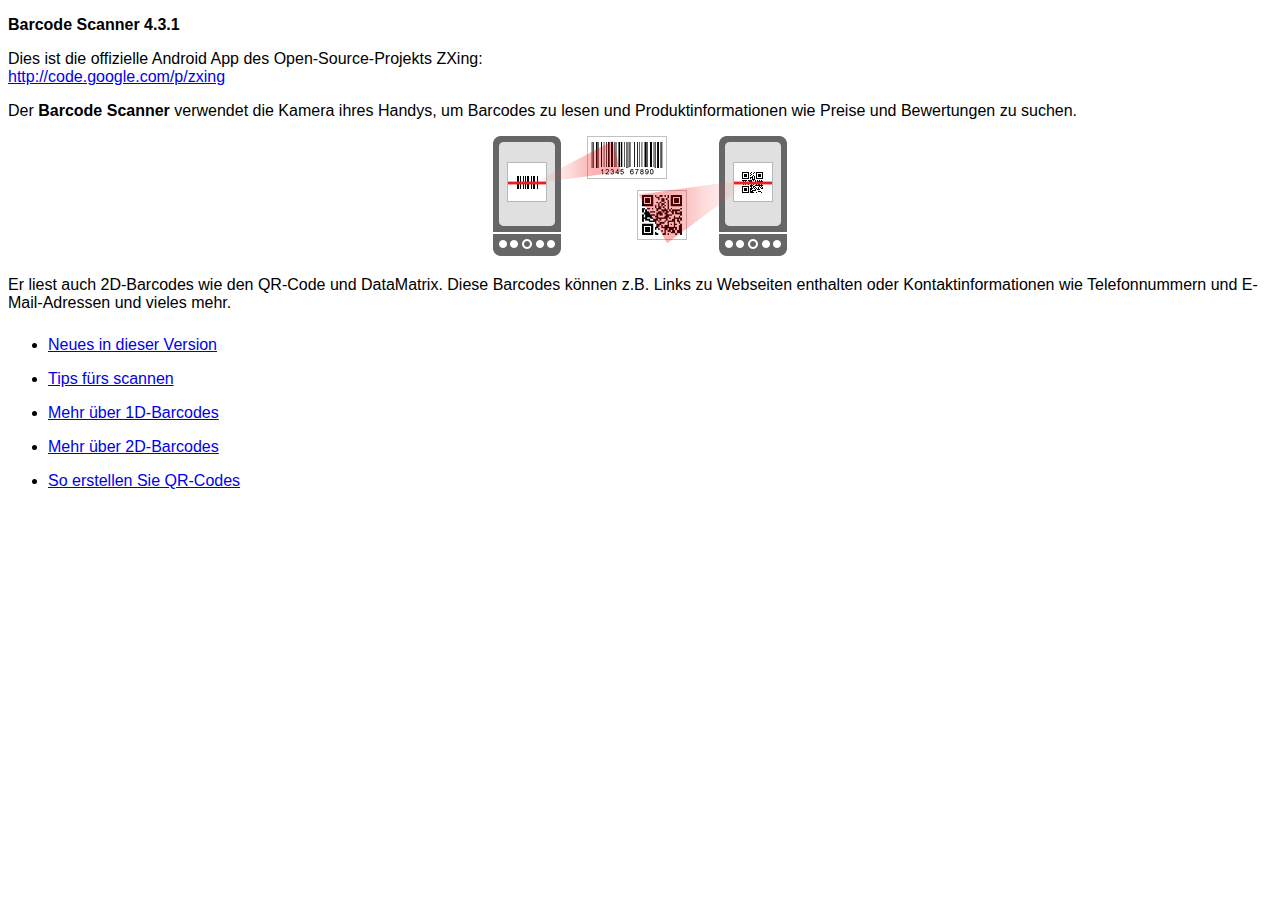
<file: plugins/com.phonegap.plugins.barcodescanner/src/android/LibraryProject/assets/html-de/index.html>
<!DOCTYPE HTML>
<html>
<head>
<meta charset="UTF-8"/>
<title>Barcode Scanner-Hilfe</title>
<link href="../style.css" rel="stylesheet" type="text/css"/>
</head>
<body>
<p><strong>Barcode Scanner 4.3.1</strong></p>
<p>Dies ist die offizielle Android App des Open-Source-Projekts ZXing:<br/>
<a href="http://code.google.com/p/zxing">http://code.google.com/p/zxing</a></p>
<p>Der <strong>Barcode Scanner</strong> verwendet die Kamera ihres Handys, um Barcodes zu lesen und Produktinformationen wie Preise und Bewertungen zu suchen.</p>
<p class="imgcenter"><img src="../images/scan-example.png"/></p>
<p>Er liest auch 2D-Barcodes wie den QR-Code und DataMatrix. Diese Barcodes können z.B. Links zu Webseiten enthalten oder Kontaktinformationen wie Telefonnummern und E-Mail-Adressen und vieles mehr.</p>
<ul class="touchable">
  <li><a href="whatsnew.html">Neues in dieser Version</a></li>
  <li><a href="scanning.html">Tips fürs scannen</a></li>
  <li><a href="about1d.html">Mehr über 1D-Barcodes</a></li>
  <li><a href="about2d.html">Mehr über 2D-Barcodes</a></li>
  <li><a href="sharing.html">So erstellen Sie QR-Codes</a></li>
</ul>
</body>
</html>
</file>
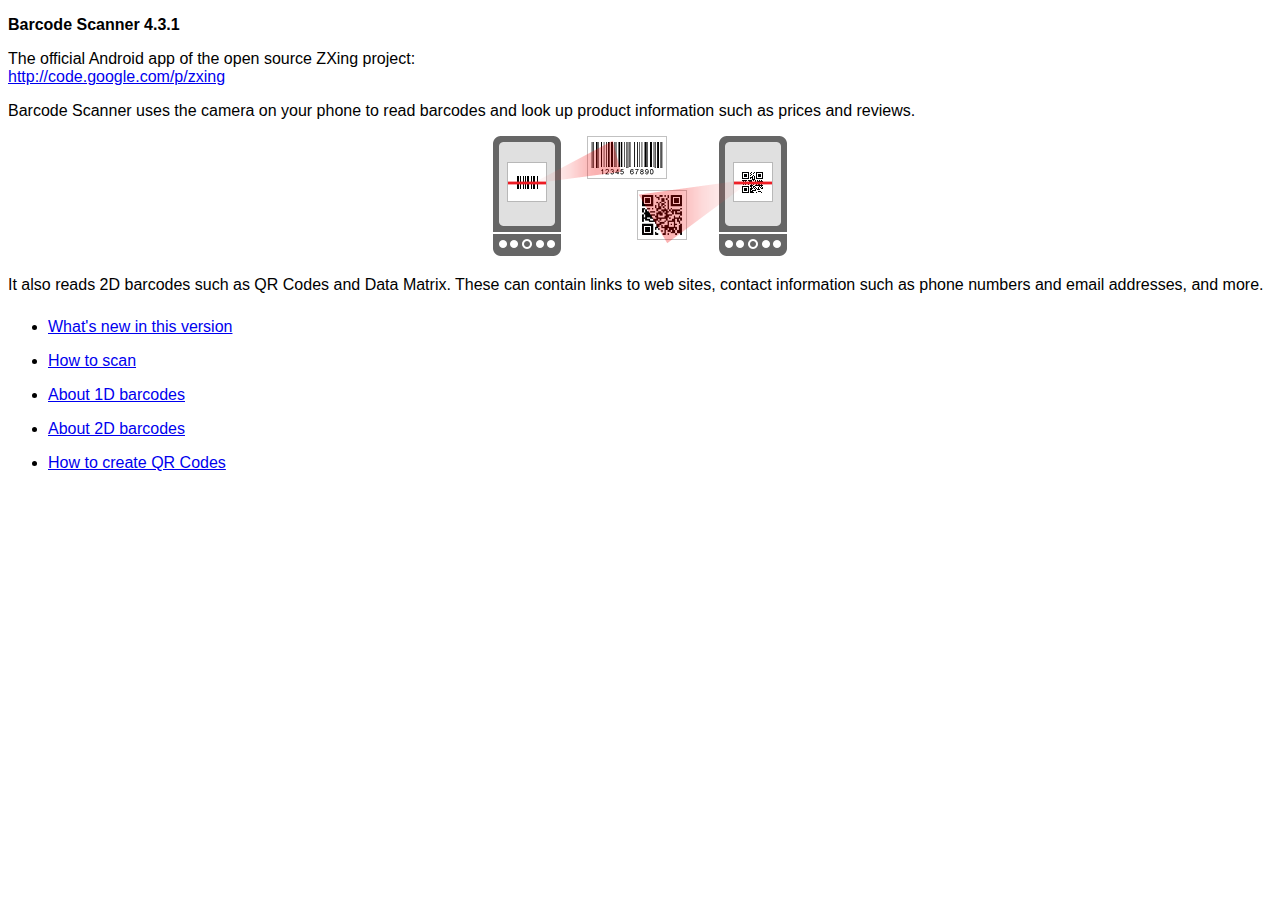
<file: plugins/com.phonegap.plugins.barcodescanner/src/android/LibraryProject/assets/html-en/index.html>
<!DOCTYPE HTML>
<html>
<head>
<meta charset="UTF-8"/>
<title>Barcode Scanner Help</title>
<link rel="stylesheet" href="../style.css" type="text/css"/>
</head>
<body>
<p><strong>Barcode Scanner 4.3.1</strong></p>
<p>The official Android app of the open source ZXing project:<br/>
<a href="http://code.google.com/p/zxing">http://code.google.com/p/zxing</a></p>
<p>Barcode Scanner uses the camera on your phone to read barcodes and look up product information such as prices and reviews.</p>
<p class="imgcenter"><img src="../images/scan-example.png"/></p>
<p>It also reads 2D barcodes such as QR Codes and Data Matrix. These can contain links to web sites, contact information such as phone numbers and email addresses, and more.</p>
<ul class="touchable">
  <li><a href="whatsnew.html">What's new in this version</a></li>
  <li><a href="scanning.html">How to scan</a></li>
  <li><a href="about1d.html">About 1D barcodes</a></li>
  <li><a href="about2d.html">About 2D barcodes</a></li>
  <li><a href="sharing.html">How to create QR Codes</a></li>
</ul>
</body>
</html>
</file>
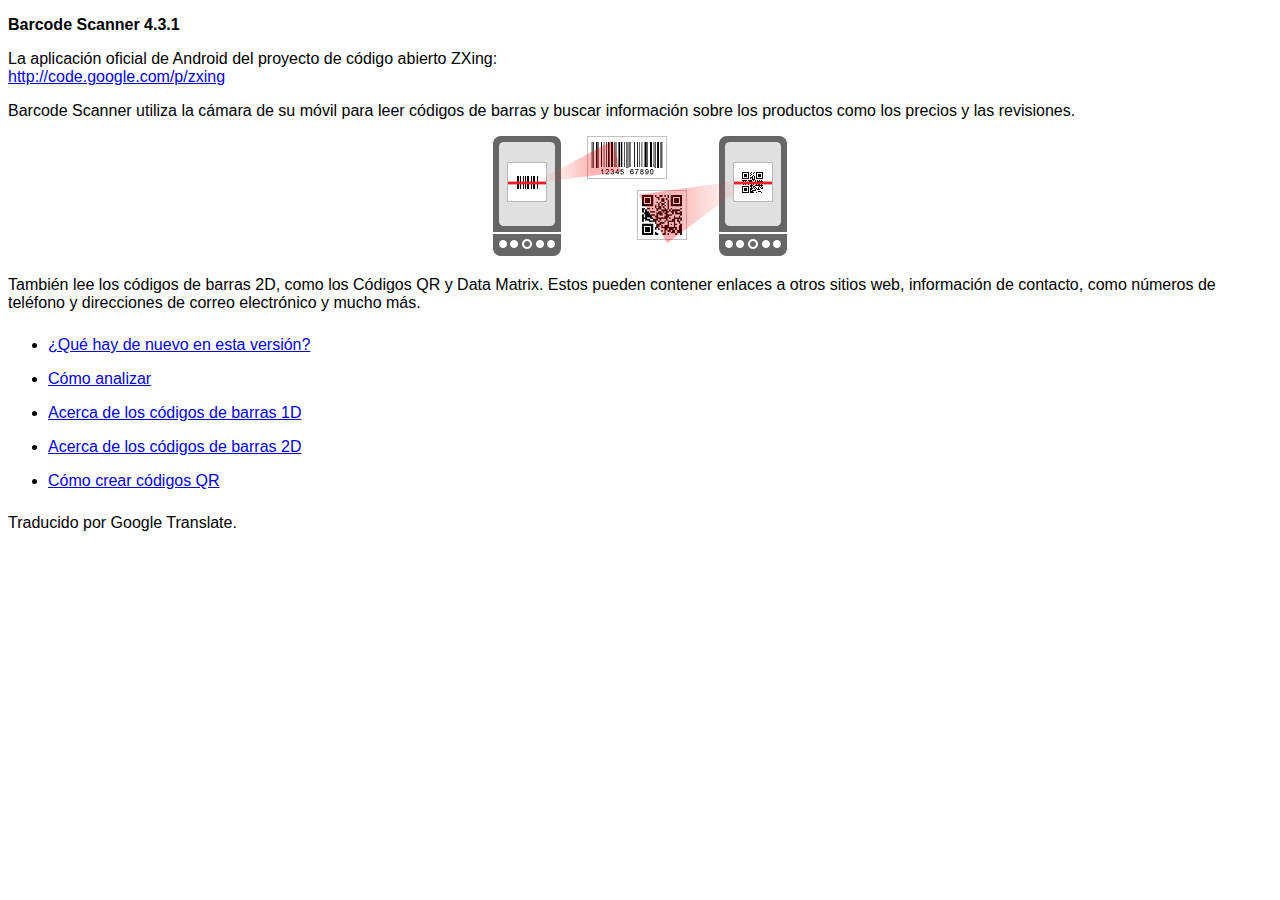
<file: plugins/com.phonegap.plugins.barcodescanner/src/android/LibraryProject/assets/html-es/index.html>
<!DOCTYPE HTML>
<html>
<head>
<meta charset="UTF-8"/>
<title> Barcode Scanner Ayuda </title>
<link href="../style.css" rel="stylesheet" type="text/css"/>
</head>
<body>
<p><strong>Barcode Scanner 4.3.1</strong></p>
<p> La aplicación oficial de Android del proyecto de código abierto ZXing:<br/>
<a href="http://code.google.com/p/zxing"> http://code.google.com/p/zxing </a></p>
<p> Barcode Scanner utiliza la cámara de su móvil para leer códigos de barras y buscar información sobre los productos como los precios y las revisiones. </p>
<p class="imgcenter"><img src="../images/scan-example.png"/></p>
<p> También lee los códigos de barras 2D, como los Códigos QR y Data Matrix. Estos pueden contener enlaces a otros sitios web, información de contacto, como números de teléfono y direcciones de correo electrónico y mucho más. </p>
<ul class="touchable">
  <li><a href="whatsnew.html"> ¿Qué hay de nuevo en esta versión? </a></li>
  <li><a href="scanning.html"> Cómo analizar </a></li>
  <li><a href="about1d.html"> Acerca de los códigos de barras 1D </a></li>
  <li><a href="about2d.html"> Acerca de los códigos de barras 2D </a></li>
  <li><a href="sharing.html"> Cómo crear códigos QR </a></li>
</ul>
<p>Traducido por Google Translate.</p></body>
</html>
</file>
<file: plugins/com.phonegap.plugins.barcodescanner/src/android/LibraryProject/assets/style.css>
body {
  font-family:sans-serif;
}
ul.touchable li {
  padding-top:8px;
  padding-bottom:8px;
}
p.imgcenter {
  text-align:center;
}
</file>
